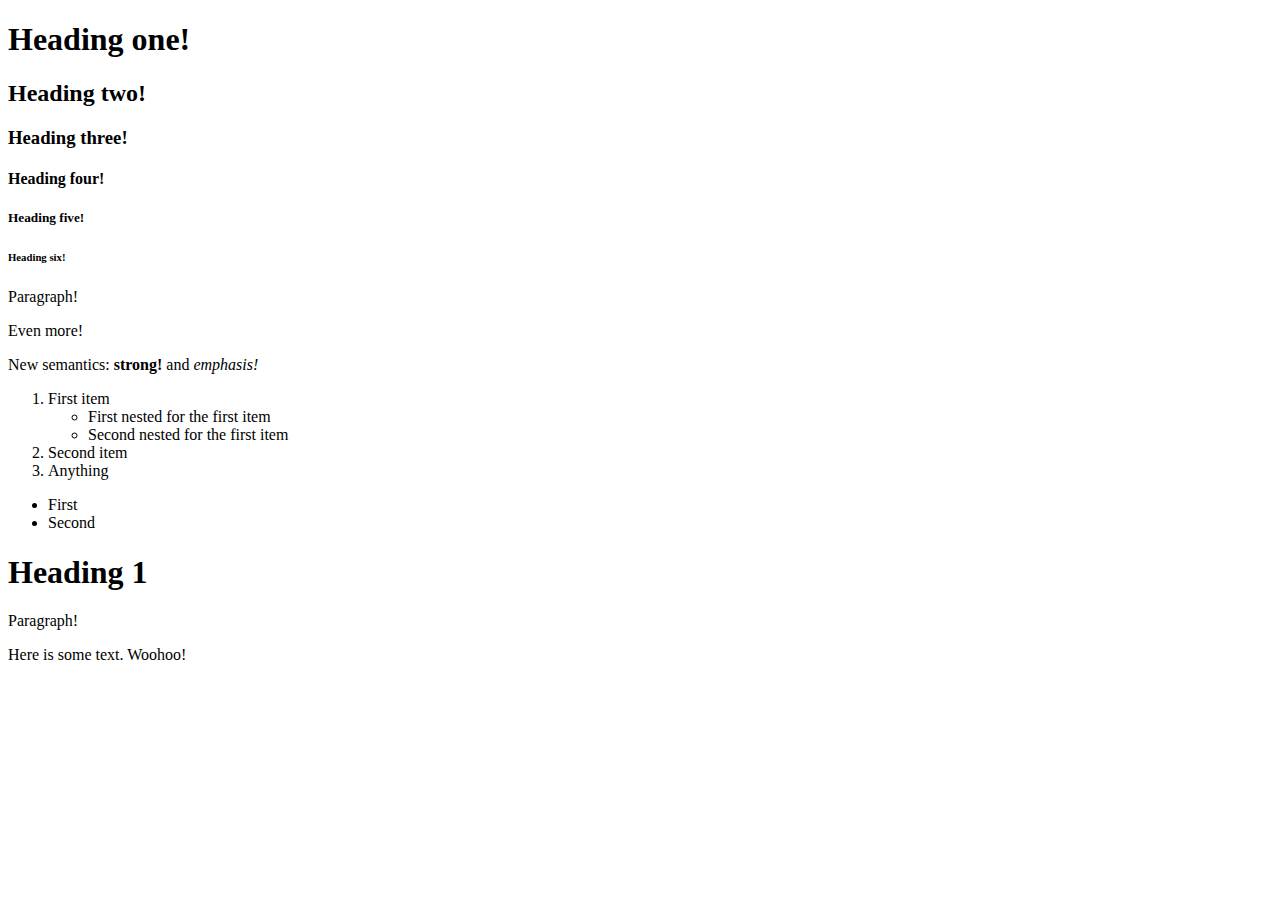
<file: basic.html>
<!DOCTYPE HTML PUBLIC "-//W3C//DTD HTML 4.01//EN" "http://www.w3.org/TR/html4/strict.dtd">
<html lang="en">
    <head>
        <meta http-equiv="Content-Type" content="text/html;charset=UTF-8">
        <title>This is the title!</title>
    </head>

    <body>
        <h1>Heading one!</h1>
        <h2>Heading two!</h2>
        <h3>Heading three!</h3>
        <h4>Heading four!</h4>
        <h5>Heading five!</h5>
        <h6>Heading six!</h6>

        <p>Paragraph!</p>
        <p>Even more!</p>
        <p>New semantics: <strong>strong!</strong> and <em>emphasis!</em></p>

        <ol>
            <li>First item</li>
                <ul>
                    <li>First nested for the first item</li>
                    <li>Second nested for the first item</li>
                </ul>
            <li>Second item</li>
            <li>Anything</li>
        </ol>

        <ul>
            <li>First</li>
            <li>Second</li>
        </ul>

        <div class="">
            <h1>Heading 1</h1>
            <p>Paragraph!</p>
        </div>

        <p>Here is <span>some text</span>. Woohoo!</p>
    </body>
</html>
</file>
